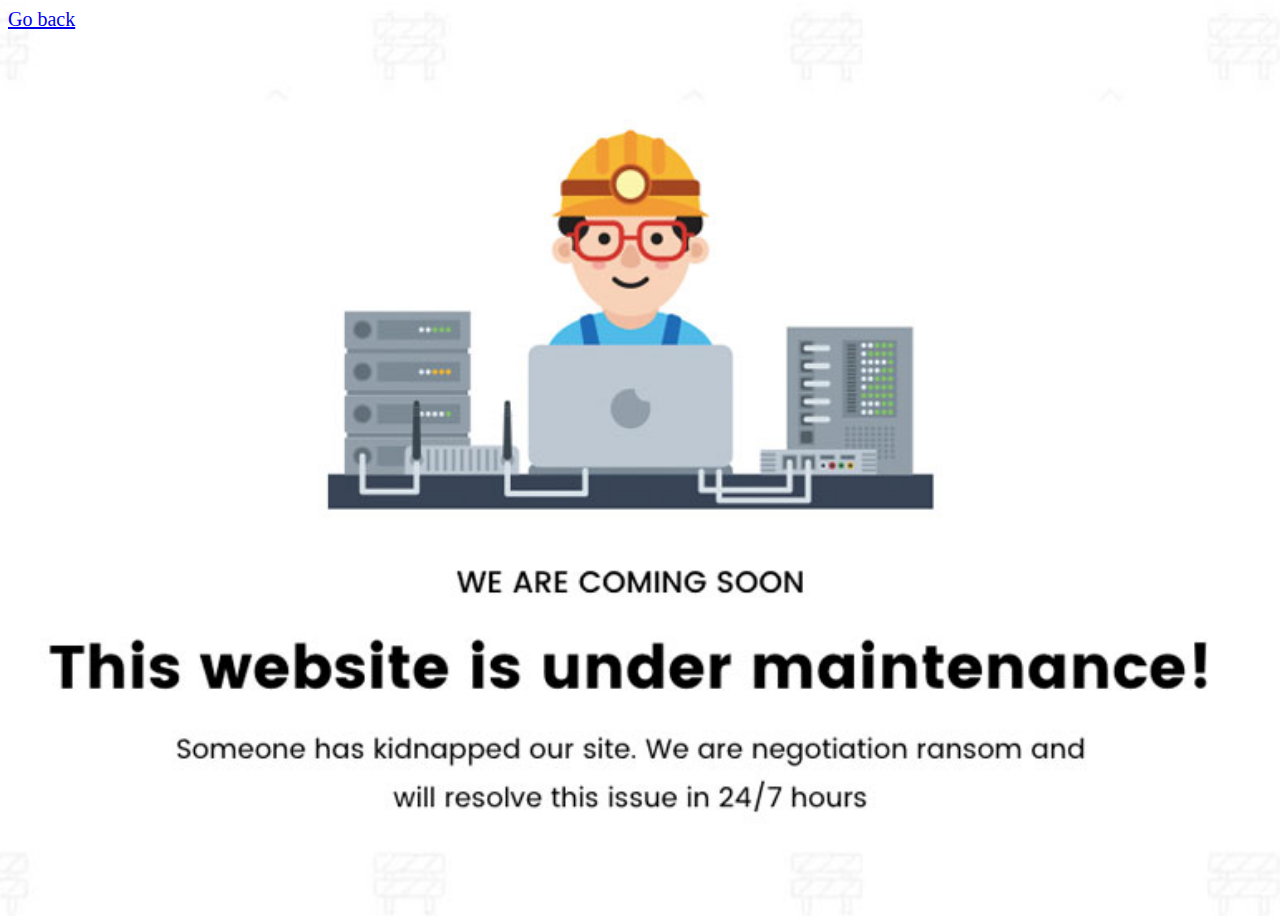
<file: esis/maintenance.html>
<!DOCTYPE html>
<html lang="en">
<head>
    <meta charset="UTF-8">
    <meta http-equiv="X-UA-Compatible" content="IE=edge">
    <meta name="viewport" content="width=device-width, initial-scale=1.0">
    <title>Document</title>
    <style>

        body{
            background: url(./img/maintenance.jpg);
            background-position: center;
            background-size: cover;
            background-repeat: no-repeat;
            height: 100vh;
        }

        a{
            font-size: 20px;
        }
    </style>
</head>
<body>
    
    <a href="index.html">Go back </a>
</body>
</html>
</file>
